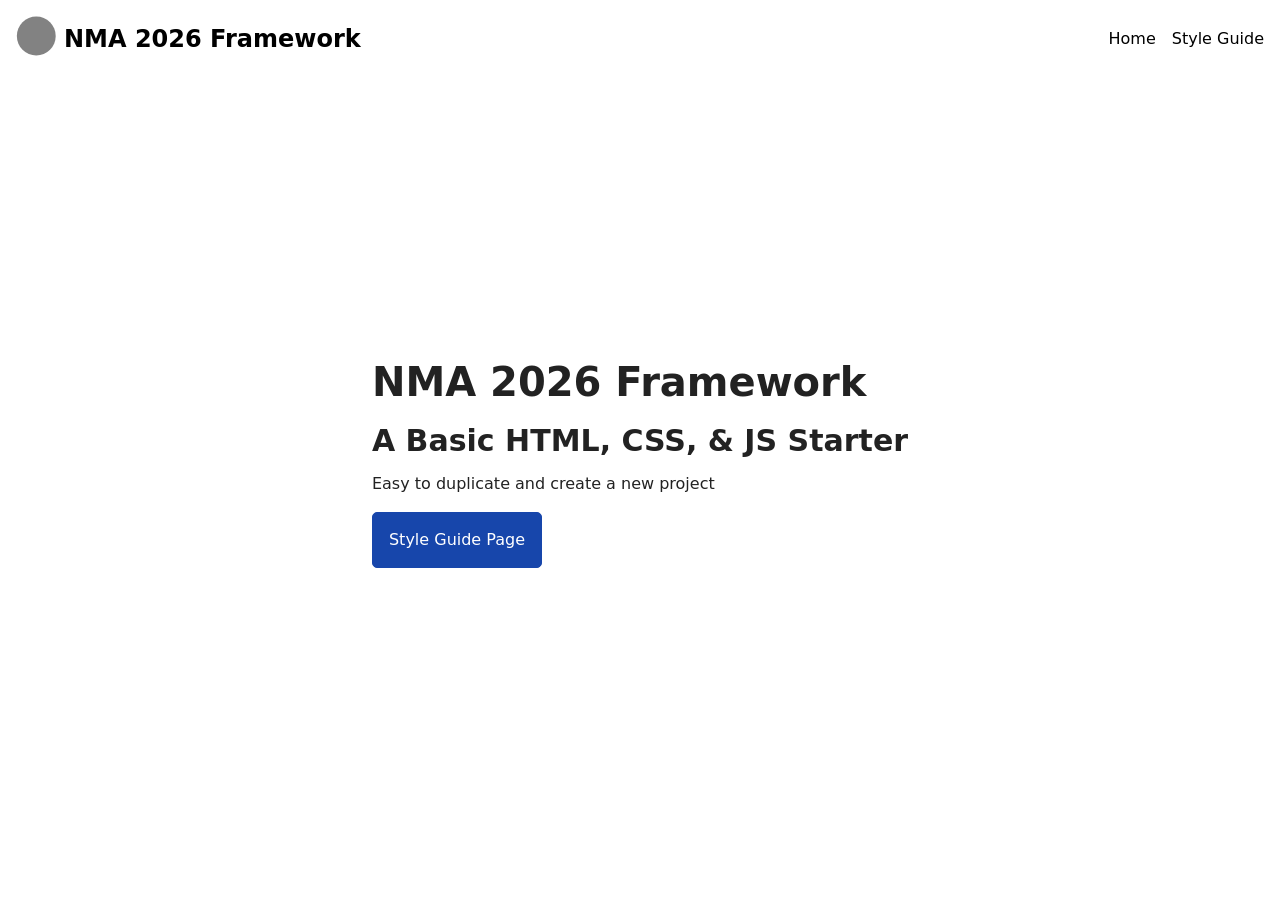
<file: index.html>
<!DOCTYPE html>
<html lang="en">

<head>
    <meta charset="UTF-8">
    <meta name="viewport" content="width=device-width, initial-scale=1.0">
    <title>NMA 2026 Framework</title>
    <meta name="description" content="A simple HTML, CSS, and JS starter base.">

    <!-- MAIN CSS FILE -->
    <link rel="stylesheet" href="css/style.css">

</head>

<body class="page-home">

    <div class="splash-screen">
        <div class="splash-logo">
            <img src="media/logo.svg" alt="Logo" width="50" height="50">
        </div>
    </div>

    <div class="on-scroll-snap-sections">

        <main>
            <section class="hero onscroll-wipe animate-on-scroll">

                <site-header></site-header>

                <div class="nma-sectionwrapper">
                    <div class="container">
                        <h1>NMA 2026 Framework</h1>
                        <h2>A Basic HTML, CSS, & JS Starter</h2>
                        <p>Easy to duplicate and create a new project
                        </p>
                        <a href="styleguide.html" class="button">Style
                            Guide Page</a>
                    </div>
                </div>
            </section>

            <section class="onscroll-wipe animate-on-scroll">
                <div class="nma-sectionwrapper">
                    <div class="container">
                        <div class="row">
                            <div class="one-half fade-in-from-left">
                                <img src="media/placeholder-3200x1800.jpg" alt="Placeholder Image" width="3200"
                                    height="1800">
                            </div>
                            <div class="one-half fade-in-from-top">
                                <h2>Heading 2</h2>
                                <p>Lorem ipsum dolor sit amet consectetur adipisicing elit. Totam temporibus ducimus
                                    mollitia
                                    natus dolores illum nostrum fuga omnis possimus quibusdam eligendi commodi atque
                                    assumenda
                                    placeat voluptatem suscipit, cumque quod quam consequuntur illo? Nostrum
                                    necessitatibus
                                    numquam excepturi quos qui pariatur soluta quas temporibus totam sint eaque, ratione
                                    facilis
                                    assumenda, incidunt explicabo.</p>
                            </div>
                        </div>
                    </div>
                </div>
            </section>

            <section class="onscroll-wipe animate-on-scroll">

                <div class="nma-sectionwrapper">
                    <div class="container">
                        <div class="row reversed">
                            <div class="one-half">
                                <img src="media/placeholder-3200x1800.jpg" alt="Placeholder Image" width="3200"
                                    height="1800">
                            </div>
                            <div class="one-half">
                                <h2>Heading 2</h2>
                                <p>Lorem ipsum dolor sit amet consectetur adipisicing elit. Totam temporibus ducimus
                                    mollitia
                                    natus dolores illum nostrum fuga omnis possimus quibusdam eligendi commodi atque
                                    assumenda
                                    placeat voluptatem suscipit, cumque quod quam consequuntur illo? Nostrum
                                    necessitatibus
                                    numquam excepturi quos qui pariatur soluta quas temporibus totam sint eaque, ratione
                                    facilis
                                    assumenda, incidunt explicabo.</p>
                            </div>
                        </div>
                    </div>
                </div>
            </section>

            <section class="onscroll-wipe animate-on-scroll">

                <div class="nma-sectionwrapper">
                    <div class="container">
                        <div class="row">
                            <div class="one-half centered">
                                <img src="media/placeholder-3200x1800.jpg" alt="Placeholder Image" width="3200"
                                    height="1800">
                                <h2>Heading 2</h2>
                                <p>Lorem ipsum dolor sit amet consectetur adipisicing elit. Totam temporibus ducimus
                                    mollitia
                                    natus dolores illum nostrum fuga omnis possimus quibusdam eligendi commodi atque
                                    assumenda
                                    placeat voluptatem suscipit, cumque quod quam consequuntur illo? Nostrum
                                    necessitatibus
                                    numquam excepturi quos qui pariatur soluta quas temporibus totam sint eaque, ratione
                                    facilis
                                    assumenda, incidunt explicabo.</p>
                            </div>
                        </div>
                    </div>
                </div>
            </section>





        </main>

        <site-footer></site-footer>

    </div>

    <!-- MAIN JS FILE -->
    <script src="js/script.js" type="module"></script>

</body>

</html>
</file>
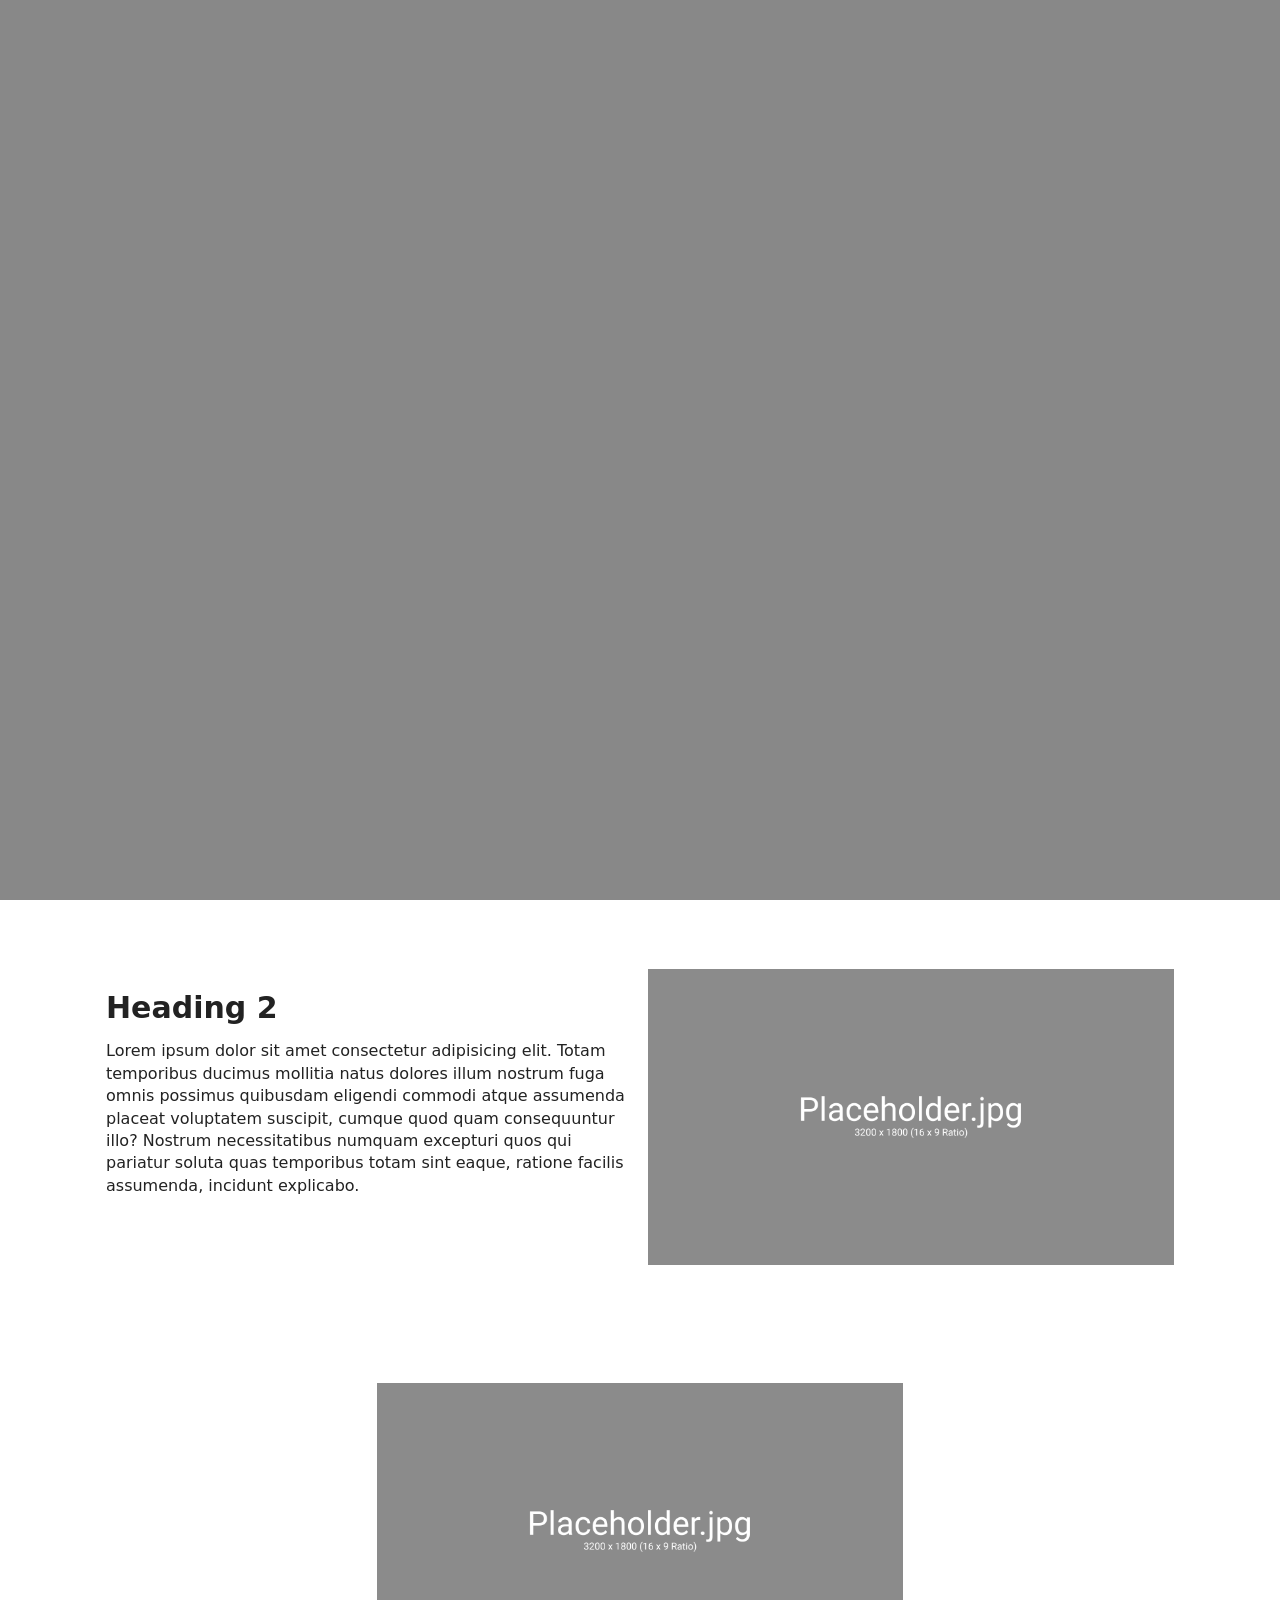
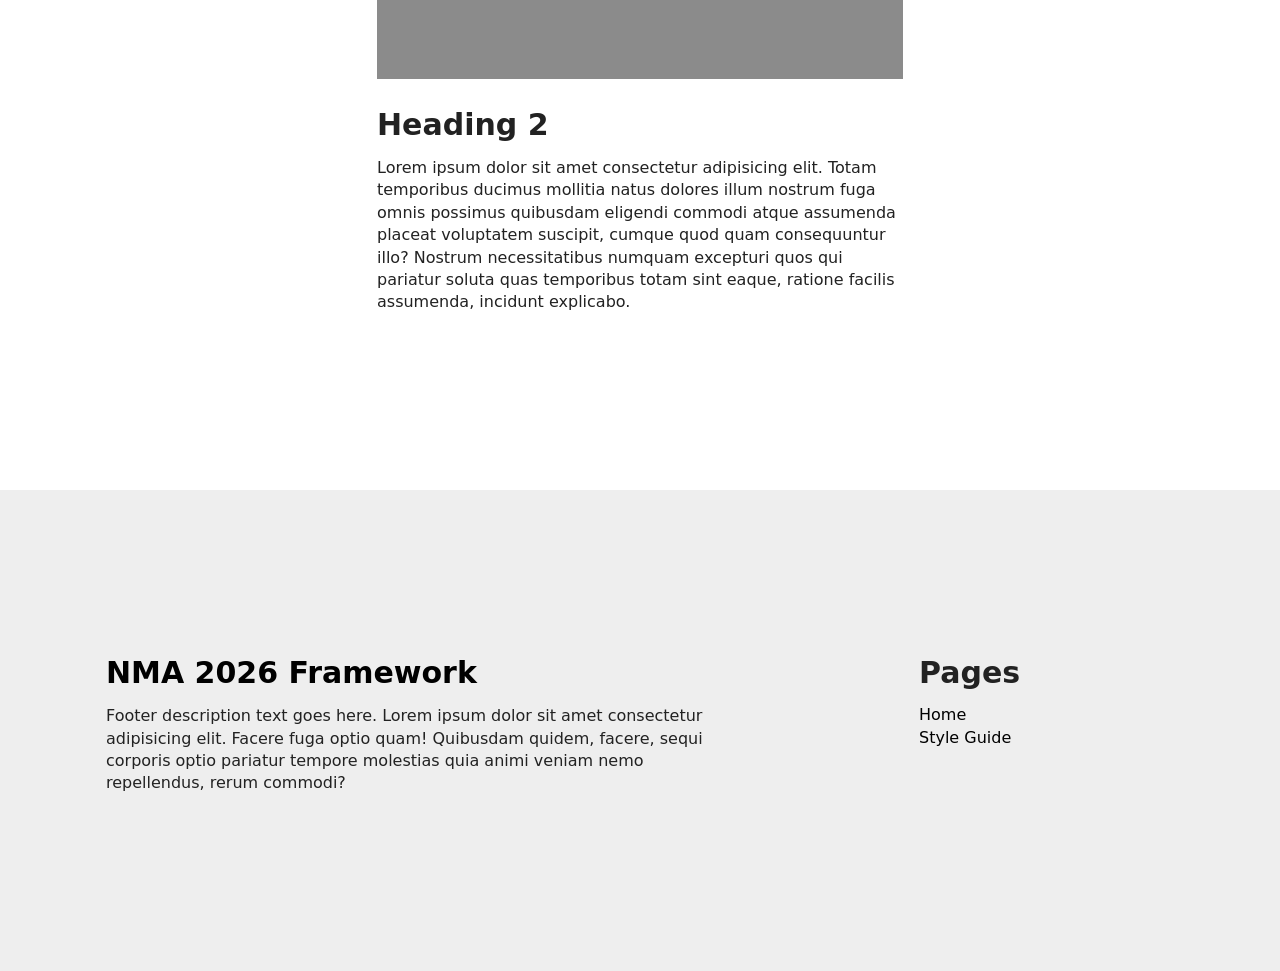
<file: page-regular.html>
<!DOCTYPE html>
<html lang="en">

<head>
    <meta charset="UTF-8">
    <meta name="viewport" content="width=device-width, initial-scale=1.0">
    <title>NMA 2026 Framework</title>
    <meta name="description" content="A simple HTML, CSS, and JS starter base.">

    <!-- MAIN CSS FILE -->
    <link rel="stylesheet" href="css/style.css">

</head>

<body class="page-home">

    <div class="splash-screen">
        <div class="splash-logo">
            <img src="media/logo.svg" alt="Logo" width="50" height="50">
        </div>
    </div>

    <site-header></site-header>

    <main>
        <section class="hero">
            <div class="container animate-on-scroll">
                <h1 class="fade-in-from-left" style="--animation-delay: 0.5s;">NMA 2026 Framework</h1>
                <h2 class="fade-in-from-left" style="--animation-delay: 0.6s;">A Basic HTML, CSS, & JS Starter</h2>
                <p class="fade-in-from-left" style="--animation-delay: 0.7s;">Easy to duplicate and create a new project
                </p>
                <a href="styleguide.html" class="button fade-in-from-left" style="--animation-delay: 0.8s;">Style
                    Guide Page</a>
            </div>
        </section>

        <section class="animate-on-scroll">
            <div class="container">

                <div class="row">

                    <div class="one-half fade-in-from-left">
                        <img src="media/placeholder-3200x1800.jpg" alt="Placeholder Image" width="3200" height="1800">
                    </div>

                    <div class="one-half fade-in-from-top">
                        <h2>Heading 2</h2>
                        <p>Lorem ipsum dolor sit amet consectetur adipisicing elit. Totam temporibus ducimus mollitia
                            natus dolores illum nostrum fuga omnis possimus quibusdam eligendi commodi atque assumenda
                            placeat voluptatem suscipit, cumque quod quam consequuntur illo? Nostrum necessitatibus
                            numquam excepturi quos qui pariatur soluta quas temporibus totam sint eaque, ratione facilis
                            assumenda, incidunt explicabo.</p>
                    </div>

                </div>

                <div class="row reversed">

                    <div class="one-half">
                        <img src="media/placeholder-3200x1800.jpg" alt="Placeholder Image" width="3200" height="1800">
                    </div>

                    <div class="one-half">
                        <h2>Heading 2</h2>
                        <p>Lorem ipsum dolor sit amet consectetur adipisicing elit. Totam temporibus ducimus mollitia
                            natus dolores illum nostrum fuga omnis possimus quibusdam eligendi commodi atque assumenda
                            placeat voluptatem suscipit, cumque quod quam consequuntur illo? Nostrum necessitatibus
                            numquam excepturi quos qui pariatur soluta quas temporibus totam sint eaque, ratione facilis
                            assumenda, incidunt explicabo.</p>
                    </div>

                </div>

                <div class="row">
                    <div class="one-half centered">
                        <img src="media/placeholder-3200x1800.jpg" alt="Placeholder Image" width="3200" height="1800">
                        <h2>Heading 2</h2>
                        <p>Lorem ipsum dolor sit amet consectetur adipisicing elit. Totam temporibus ducimus mollitia
                            natus dolores illum nostrum fuga omnis possimus quibusdam eligendi commodi atque assumenda
                            placeat voluptatem suscipit, cumque quod quam consequuntur illo? Nostrum necessitatibus
                            numquam excepturi quos qui pariatur soluta quas temporibus totam sint eaque, ratione facilis
                            assumenda, incidunt explicabo.</p>
                    </div>
                </div>


            </div>
        </section>





    </main>

    <site-footer></site-footer>

    <!-- MAIN JS FILE -->
    <script src="js/script.js" type="module"></script>

</body>

</html>
</file>
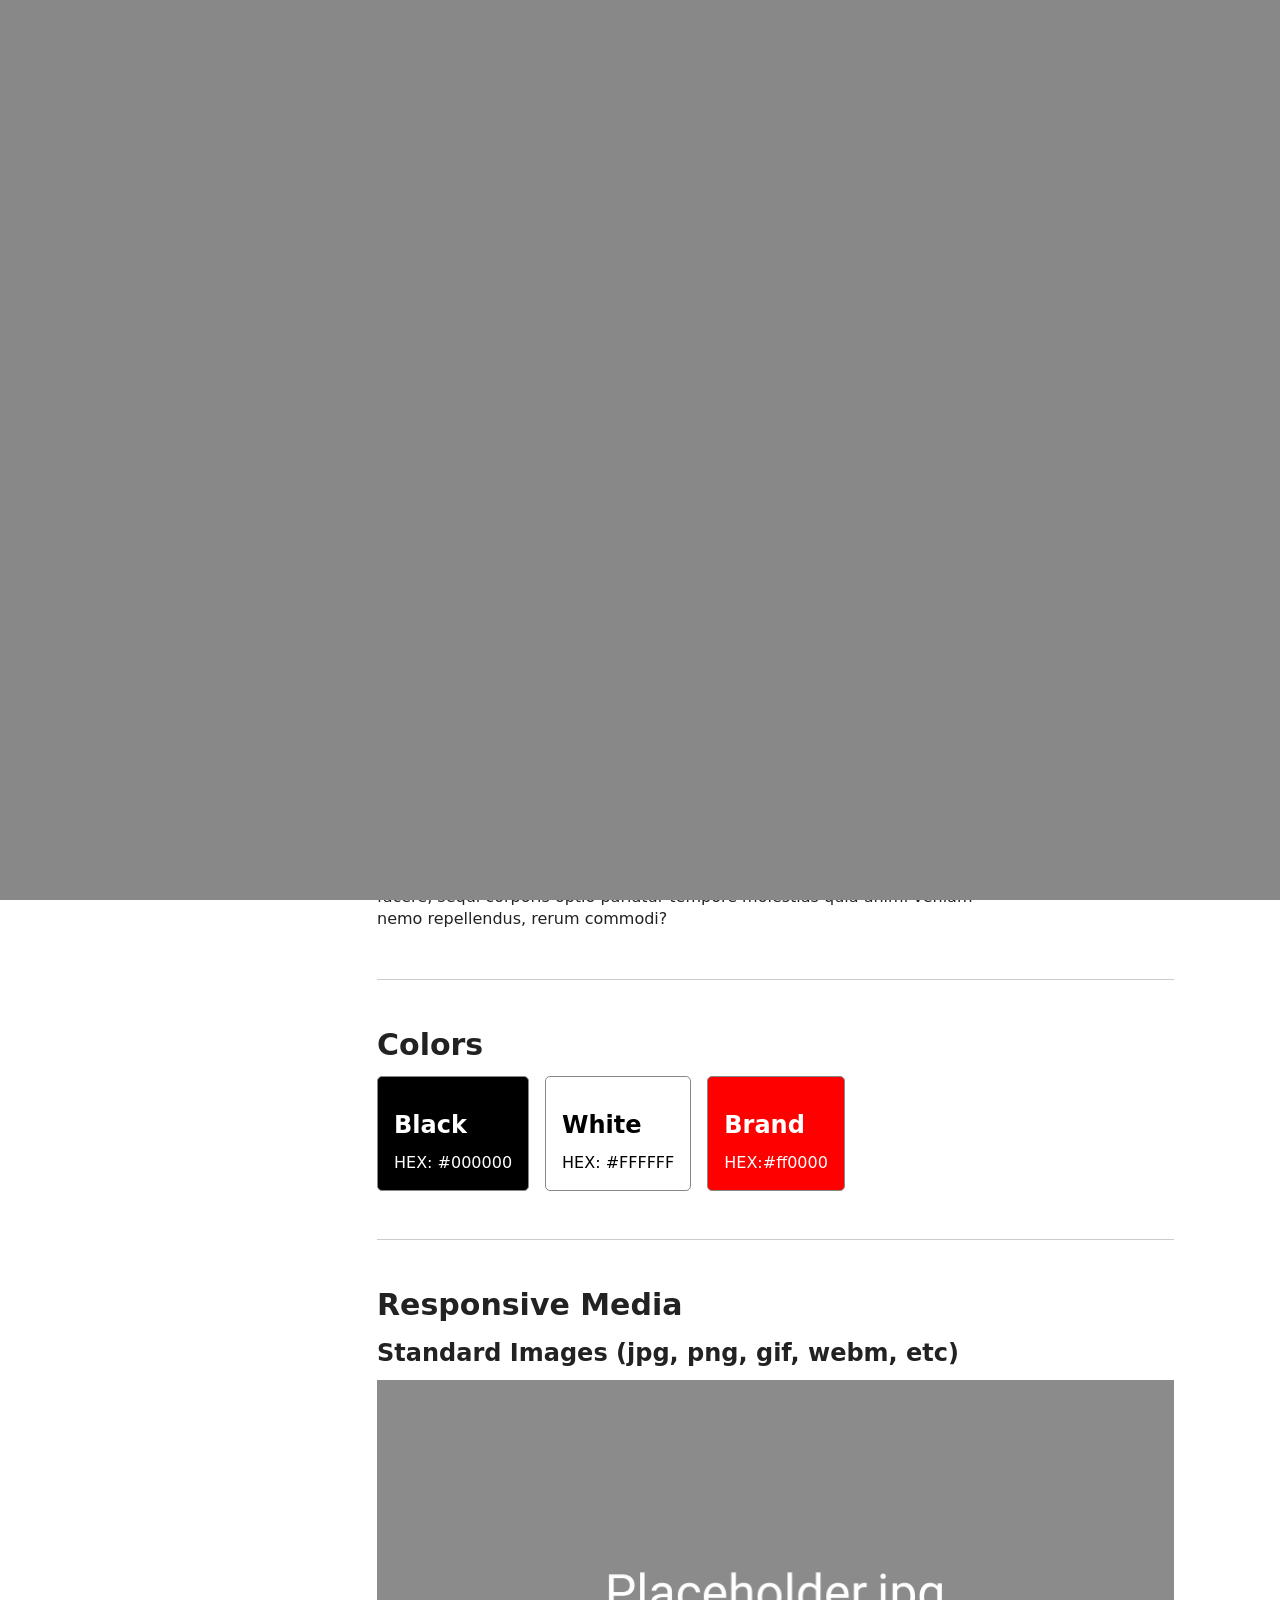
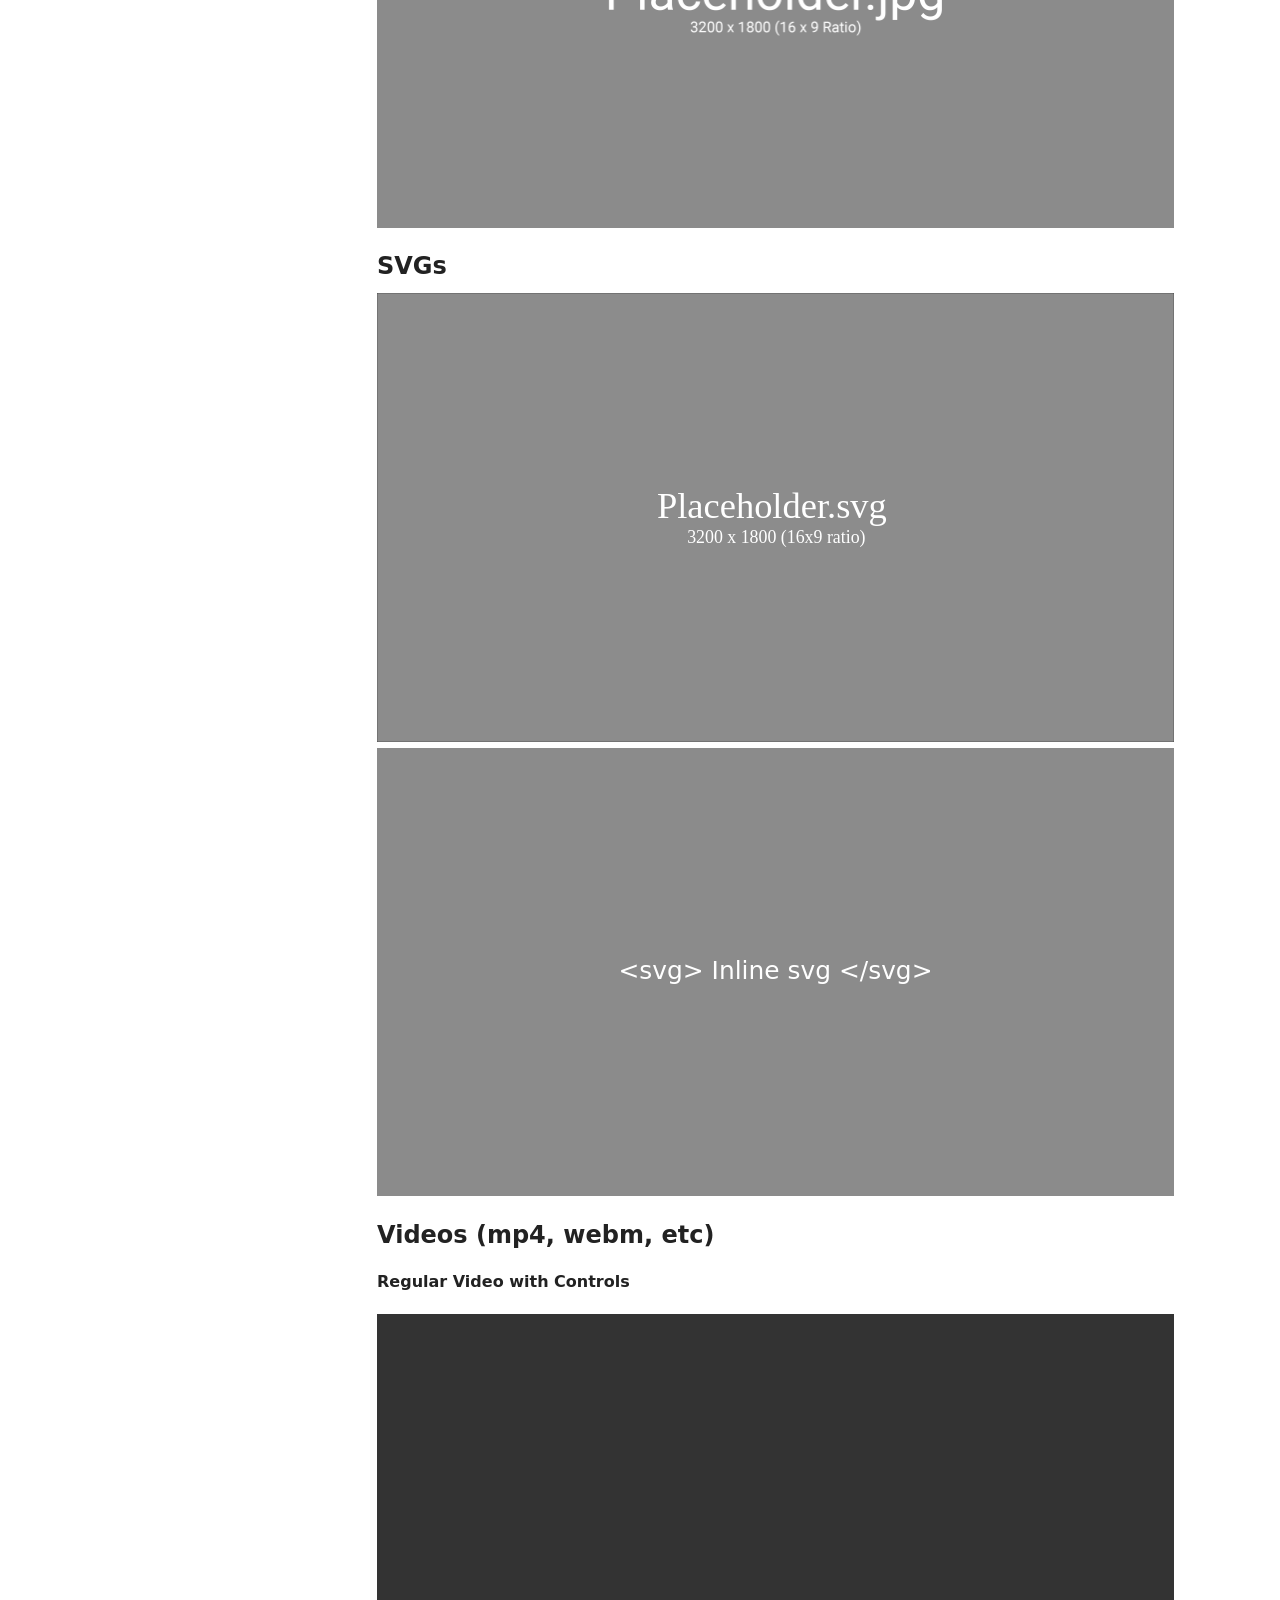
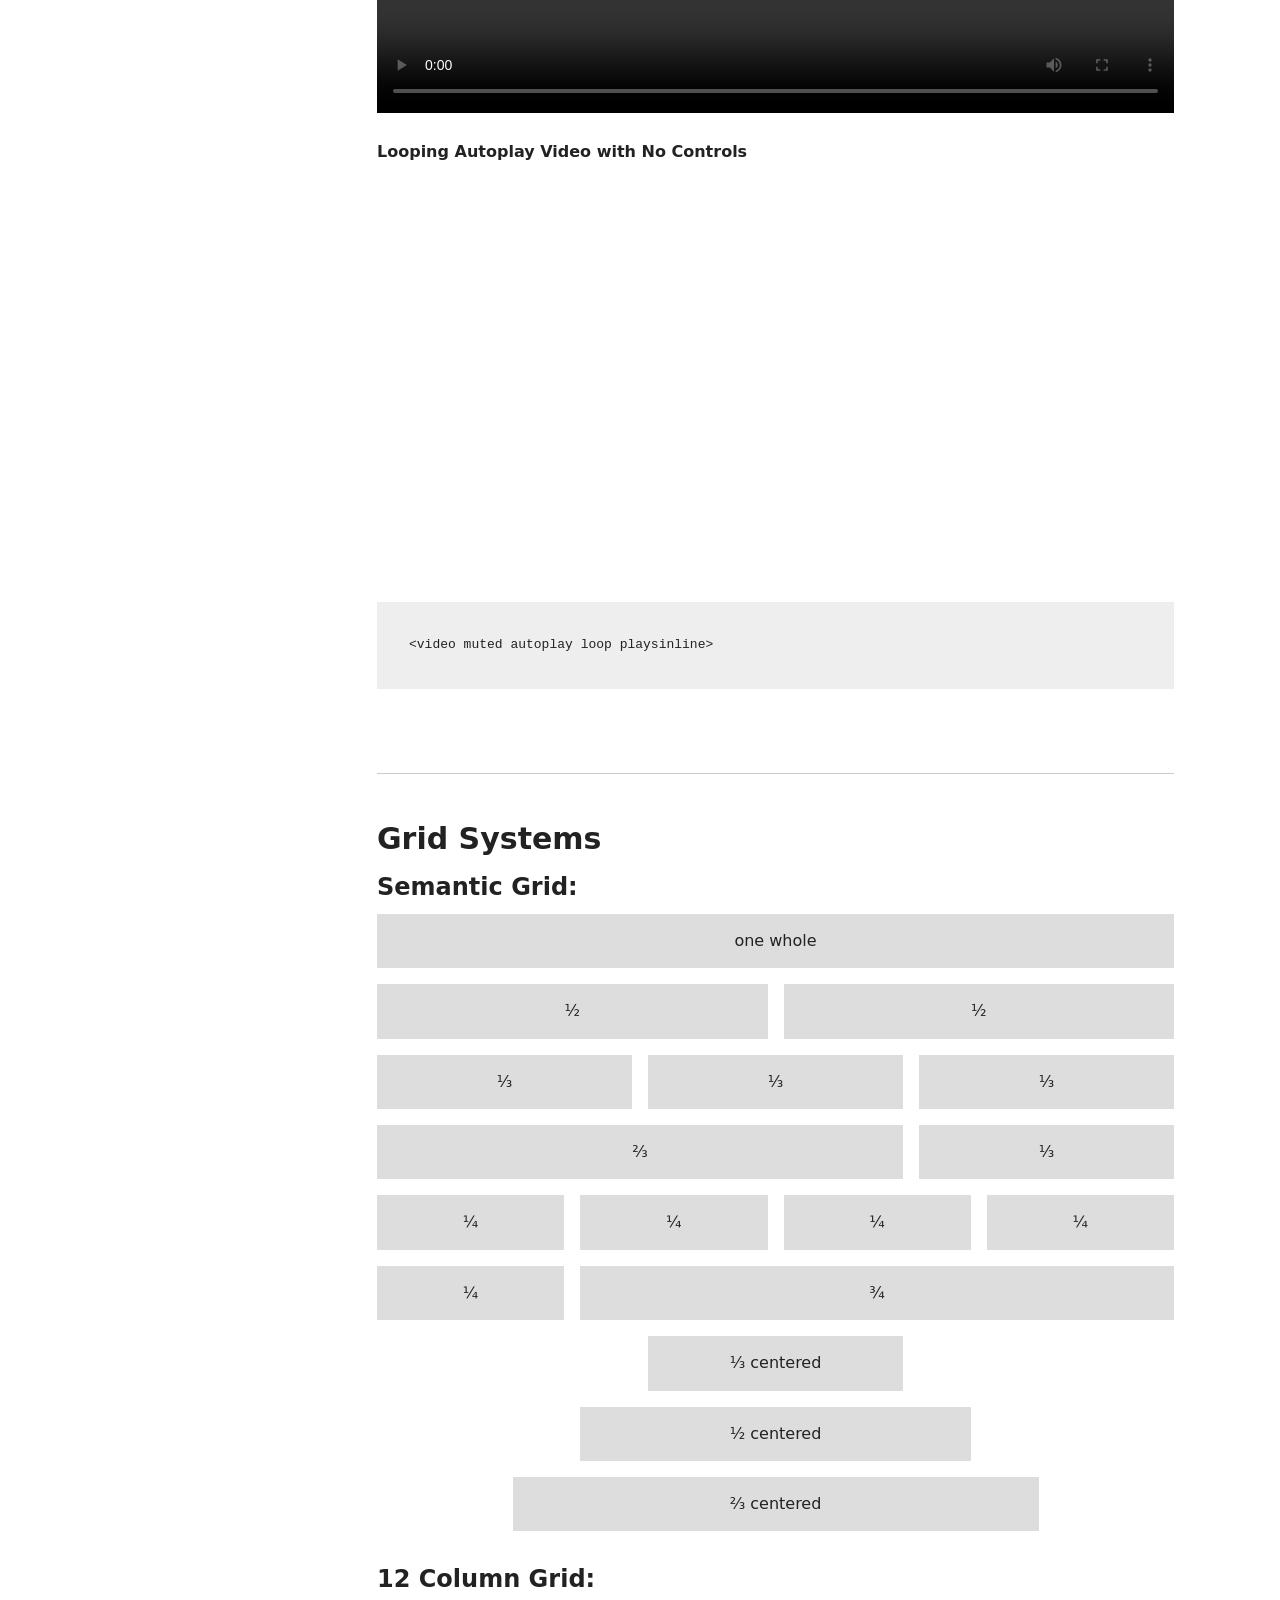
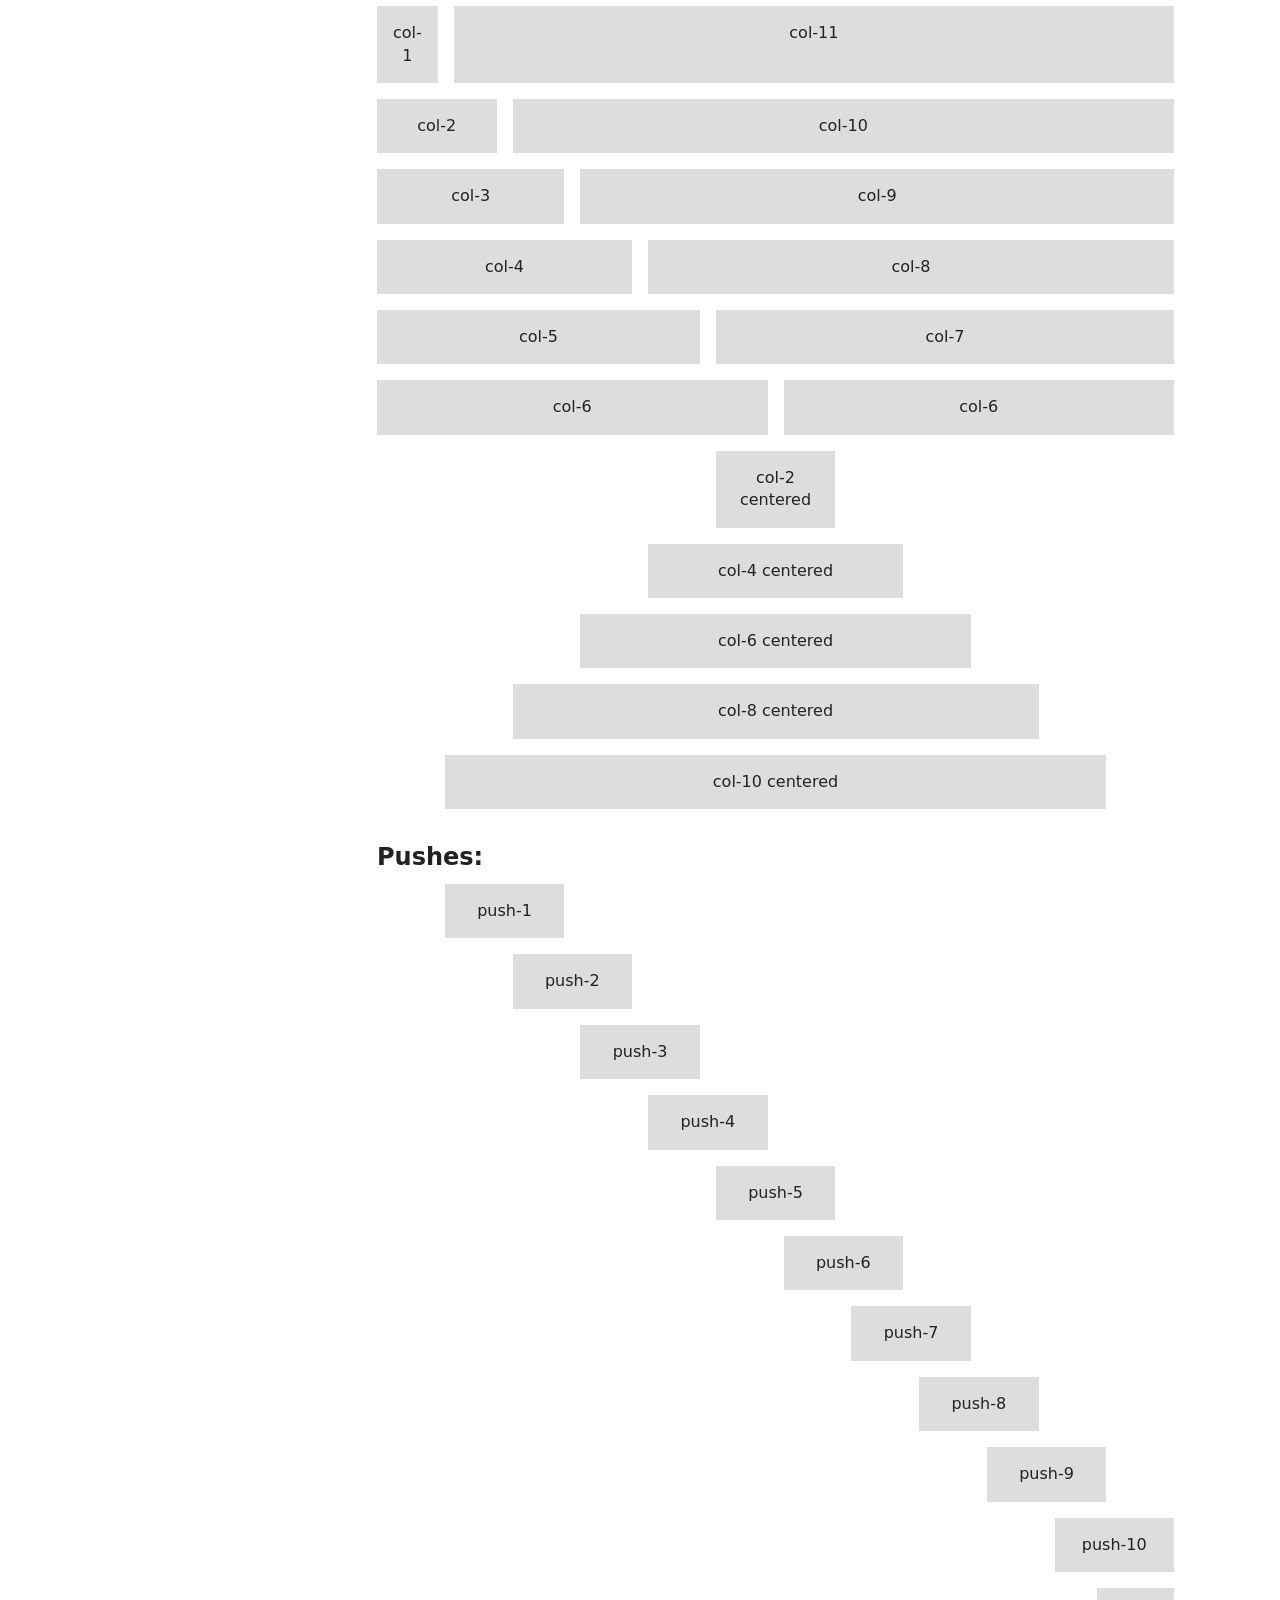
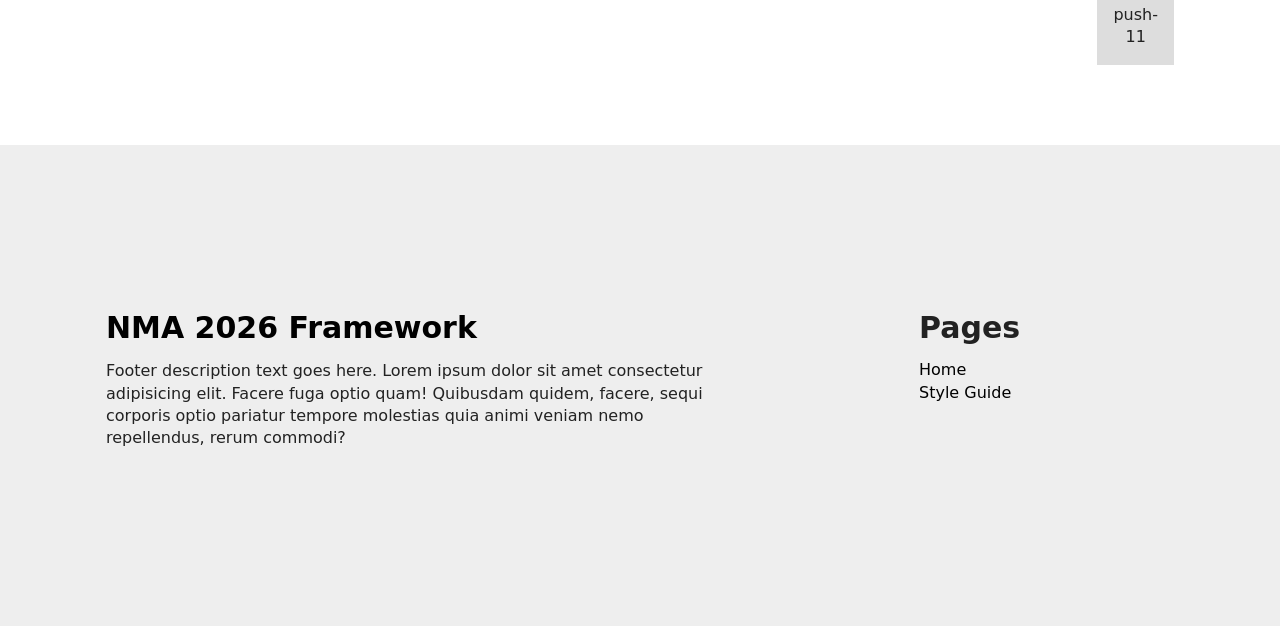
<file: styleguide.html>
<!DOCTYPE html>
<html lang="en">

<head>
    <meta charset="UTF-8">
    <meta name="viewport" content="width=device-width, initial-scale=1.0">
    <title>Simple Base 2026 | Style Guide</title>
    <meta name="description" content="A simple HTML, CSS, and JS starter template.">

    <!-- MAIN CSS FILE -->
    <link rel="stylesheet" href="css/style.css">

</head>

<body class="page-about">

    <site-header></site-header>

    <main>
        <section class="hero animate-on-scroll">
            <div class="container">
                <h1 class="fade-in-from-left" style="--animation-delay: 0.5s;">Style Guide</h1>
                <h2 class="fade-in-from-left" style="--animation-delay: 0.6s;">A Simple Design System</h2>
                <p class="fade-in-from-left" style="--animation-delay: 0.7s;">See below for the start of a style guide.
                </p>
            </div>
        </section>

        <section>

            <div class="container">
                <div class="row" style="--row-gap: 0;">

                    <!-- ASIDE SIDEBAT AREA -->
                    <div class="col-3">

                        <aside class="sidebar">
                            <nav>
                                <h2>Contents</h2>
                                <ul>
                                    <li><a href="#typography">Typography</a></li>
                                    <li><a href="#colors">Colors</a></li>
                                    <li><a href="#responsivemedia">Responsive Media</a></li>
                                    <li><a href="#grid">Grid</a></li>
                                </ul>
                            </nav>
                        </aside>

                    </div>

                    <!-- MAIN CONTENT AREA -->
                    <div class="col-9">

                        <h2 id="typography">Typography</h2>
                        <h1>h1 Headline</h1>
                        <h2>h2 Headline</h2>
                        <h3>h3 Headline</h3>
                        <p>Lorem ipsum dolor sit amet consectetur adipisicing elit. Error vero perferendis neque, nam
                            incidunt
                            eligendi
                            quidem temporibus laudantium nisi laborum tenetur nulla corrupti molestias esse doloremque
                            quaerat
                            vitae
                            possimus suscipit facere fuga optio quam! Quibusdam quidem, facere, sequi corporis optio
                            pariatur
                            tempore
                            molestias quia animi veniam nemo repellendus, rerum commodi?</p>
                        <p>Lorem ipsum dolor sit amet consectetur adipisicing elit. Error vero perferendis neque, nam
                            incidunt
                            eligendi
                            quidem temporibus laudantium nisi laborum tenetur nulla corrupti molestias esse doloremque
                            quaerat
                            vitae
                            possimus suscipit facere fuga optio quam! Quibusdam quidem, facere, sequi corporis optio
                            pariatur
                            tempore
                            molestias quia animi veniam nemo repellendus, rerum commodi?</p>

                        <hr>
                        <h2 id="colors">Colors</h2>

                        <div class="card-group">

                            <div class="card" style="--card-background-color: #000; --card-text-color: #fff;">
                                <h3>Black</h3>
                                <ul>
                                    <li>HEX: #000000</li>
                                </ul>
                            </div>
                            <div class="card" style="--card-background-color: #fff; --card-text-color: #000;">
                                <h3>White</h3>
                                <ul>
                                    <li>HEX: #FFFFFF</li>
                                </ul>
                            </div>
                            <div class="card" style="--card-background-color: #f00; --card-text-color: #fff;">
                                <h3>Brand</h3>
                                <ul>
                                    <li>HEX:#ff0000</li>
                                </ul>
                            </div>
                        </div>


                        <hr>

                        <h2 id="responsivemedia">Responsive Media</h2>

                        <h3>Standard Images (jpg, png, gif, webm, etc)</h3>
                        <img src="media/placeholder-3200x1800.jpg" alt="Placeholder Image" width="3200" height="1800">


                        <h3>SVGs</h3>
                        <img src="media/placeholder-3200x1800.svg" alt="Placeholder SVG" width="3200" height="1800">
                        <svg width="3200" height="1800" viewBox="0 0 3200 1800" xmlns="http://www.w3.org/2000/svg">
                            <rect width="3200" height="1800" fill="#8b8b8b" />
                            <text x="50%" y="50%" dominant-baseline="middle" text-anchor="middle" font-size="100"
                                fill="#fff">&lt;svg&gt; Inline
                                svg &lt;/svg&gt;</text>
                        </svg>

                        <h3>Videos (mp4, webm, etc)</h3>

                        <h4>Regular Video with Controls</h4>
                        <video width="1920" height="1080" controls>
                            <source src="media/placeholder-1920x1080.mp4" type="video/mp4">
                        </video>

                        <h4>Looping Autoplay Video with No Controls</h4>
                        <video width="1920" height="1080" muted autoplay loop playsinline>
                            <source src="media/placeholder-1920x1080.mp4" type="video/mp4">
                        </video>
                        <pre><code>
&lt;video muted autoplay loop playsinline&gt;
                        </code>
                        </pre>

                        <hr>

                        <h2 id="grid">Grid Systems</h2>

                        <div class="demo">

                            <h3>Semantic Grid:</h3>

                            <div class="row">
                                <div class="one-whole">one whole</div>
                            </div>

                            <div class="row">
                                <div class="one-half">&frac12;</div>
                                <div class="one-half">&frac12;</div>
                            </div>

                            <div class="row">
                                <div class="one-third">&frac13;</div>
                                <div class="one-third">&frac13;</div>
                                <div class="one-third">&frac13;</div>
                            </div>

                            <div class="row">
                                <div class="two-thirds">&frac23;</div>
                                <div class="one-third">&frac13;</div>
                            </div>

                            <div class="row">
                                <div class="one-fourth">&frac14;</div>
                                <div class="one-fourth">&frac14;</div>
                                <div class="one-fourth">&frac14;</div>
                                <div class="one-fourth">&frac14;</div>
                            </div>

                            <div class="row">
                                <div class="one-fourth">&frac14;</div>
                                <div class="three-fourths">&frac34;</div>
                            </div>

                            <div class="row">
                                <div class="one-third centered">&frac13; centered</div>
                            </div>

                            <div class="row">
                                <div class="one-half centered">&frac12; centered</div>
                            </div>

                            <div class="row">
                                <div class="two-thirds centered">&frac23; centered</div>
                            </div>

                            <h3>12 Column Grid:</h3>
                            <div class="row">
                                <div class="col-1">col-1</div>
                                <div class="col-11">col-11</div>
                            </div>

                            <div class="row">
                                <div class="col-2">col-2</div>
                                <div class="col-10">col-10</div>
                            </div>

                            <div class="row">
                                <div class="col-3">col-3</div>
                                <div class="col-9">col-9</div>
                            </div>

                            <div class="row">
                                <div class="col-4">col-4</div>
                                <div class="col-8">col-8</div>
                            </div>

                            <div class="row">
                                <div class="col-5">col-5</div>
                                <div class="col-7">col-7</div>
                            </div>

                            <div class="row">
                                <div class="col-6">col-6</div>
                                <div class="col-6">col-6</div>
                            </div>

                            <div class="row">
                                <div class="col-2 centered">col-2 centered</div>
                            </div>

                            <div class="row">
                                <div class="col-4 centered">col-4 centered</div>
                            </div>

                            <div class="row">
                                <div class="col-6 centered">col-6 centered</div>
                            </div>

                            <div class="row">
                                <div class="col-8 centered">col-8 centered</div>
                            </div>

                            <div class="row">
                                <div class="col-10 centered">col-10 centered</div>
                            </div>

                            <h3>Pushes:</h3>

                            <div class="row">
                                <div class="col-2 push-1">push-1</div>
                            </div>

                            <div class="row">
                                <div class="col-2 push-2">push-2</div>
                            </div>

                            <div class="row">
                                <div class="col-2 push-3">push-3</div>
                            </div>

                            <div class="row">
                                <div class="col-2 push-4">push-4</div>
                            </div>

                            <div class="row">
                                <div class="col-2 push-5">push-5</div>
                            </div>

                            <div class="row">
                                <div class="col-2 push-6">push-6</div>
                            </div>

                            <div class="row">
                                <div class="col-2 push-7">push-7</div>
                            </div>

                            <div class="row">
                                <div class="col-2 push-8">push-8</div>
                            </div>

                            <div class="row">
                                <div class="col-2 push-9">push-9</div>
                            </div>

                            <div class="row">
                                <div class="col-2 push-10">push-10</div>
                            </div>

                            <div class="row">
                                <div class="col-1 push-11">push-11</div>
                            </div>

                        </div>


                    </div>

                </div>
            </div>


        </section>

    </main>


    <site-footer></site-footer>


    <!-- MAIN JS FILE -->
    <script src="js/script.js" type="module"></script>

</body>

</html>
</file>
<file: css/style.css>
/* TABLE OF CONTENTS / CSS PARTIALS */

/* -----------------------------------------------*/
/* ------------- GLOBALS -------------------------*/
/* -----------------------------------------------*/

@import url('partials/global-variables.css');
/* ---- SET MAIN COLORS, FONTS, SIZING UNITS */

@import url('partials/global-resets.css');
/* ---- BODY MARGIN, BOX-SIZING, & SMOOTH SCROLLING */

@import url('partials/global-colors.css');
/* ---- SET MAIN TEXT COLOR, BODY BG COLOR, LINK COLORS */

@import url('partials/global-typography.css');
/* ---- SET MAIN BODY FONT, HEADING FONTS, SIZES, LINE HEIGHTS, etc */

@import url('partials/global-media.css');
/* ---- RESPONSIVE IMAGES, SVG's, and VIDEO */

@import url('partials/global-helpers.css');
/* ---- HIDE-VISUALLY, CENTER TEXT, ETC */


/* -----------------------------------------------*/
/* ------------- LAYOUT --------------------------*/
/* -----------------------------------------------*/

@import url('partials/global-containers.css');
@import url('partials/global-grid.css');

/* -----------------------------------------------*/
/* ------------- STRUCTURE -----------------------*/
/* -----------------------------------------------*/

@import url('partials/global-structure.css');

/* -----------------------------------------------*/
/* ------------- COMPONENTS ----------------------*/
/* -----------------------------------------------*/

@import url('partials/ui-buttons.css');
@import url('partials/ui-cards.css');

/* -----------------------------------------------*/
/* ------------- ANIMATIONS ----------------------*/
/* -----------------------------------------------*/

@import url('partials/ui-animations.css');

/* -----------------------------------------------*/
/* ------------- CUSTOM STYLES -------------------*/
/* -----------------------------------------------*/
</file>
